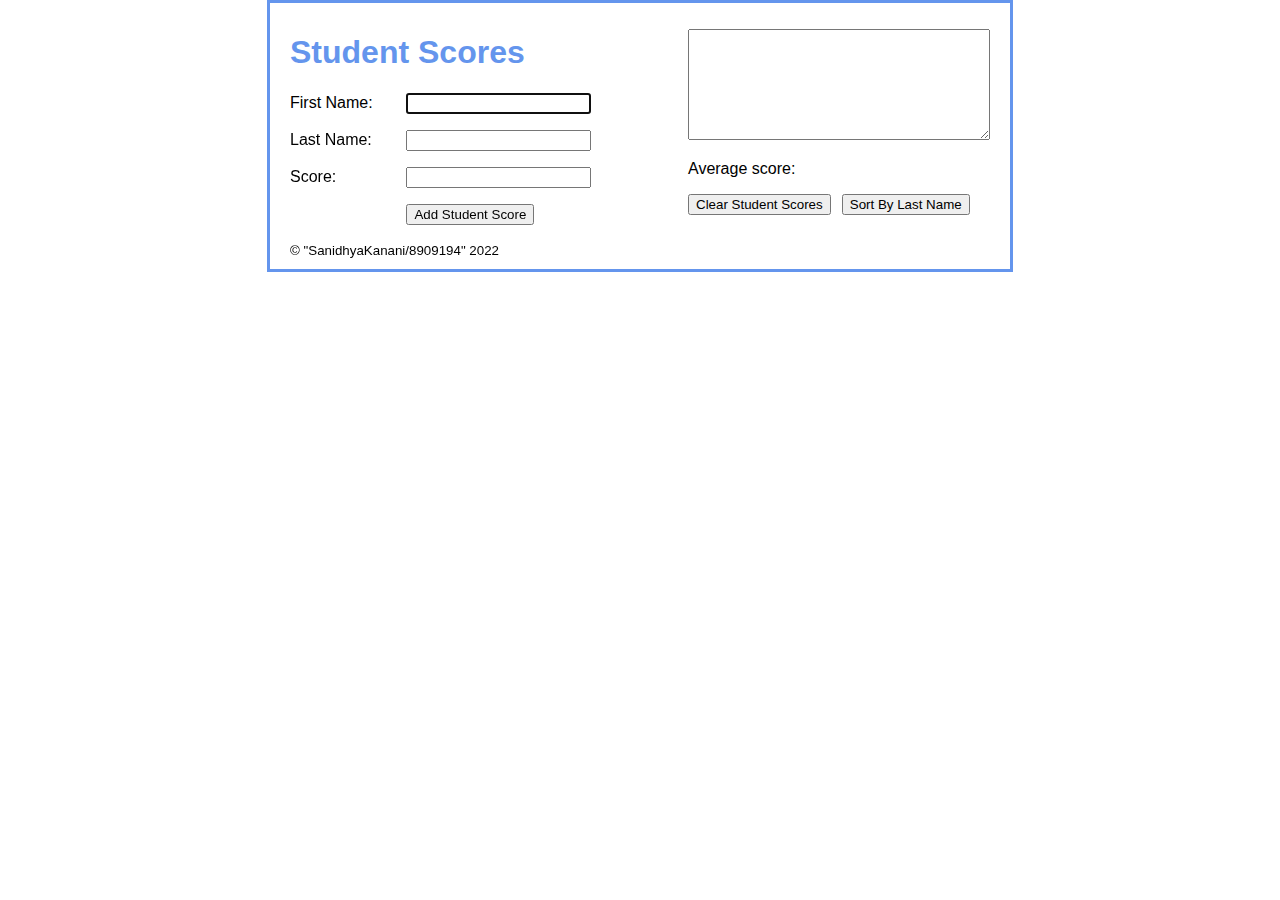
<file: scores/index.html>
<!DOCTYPE html>
<html>
<head>
	<meta charset="UTF-8">
	<meta name="viewport" content="width=device-width, initial-scale=1">
    <title>Student Scores</title>
    <link rel="stylesheet" href="scores.css">
</head>

<body>
    <main>
        <section>
			<h1>Student Scores</h1>
			<div>
				<label>First Name:</label>
				<input type="text" id="first_name">
			</div>
			<div>
				<label>Last Name:</label>
				<input type="text" id="last_name">
			</div>
			<div>
				<label>Score:</label>
				<input type="text" id="score">
			</div>
			<div>
				<label></label>
				<input type="button" id="add_button" value="Add Student Score">
			</div>
        </section>
		<aside>
			<div>
				<textarea id="scores" rows="7" cols="35"></textarea>
			</div>
			<div>
				<label>Average score:</label>
				<label id="avr_score"></label>
			</div>
			<div>
				<input type="button" id="clear_button" value="Clear Student Scores">
				<input type="button" id="sort_button" value="Sort By Last Name">
			</div>
		</aside>
    </main>
	<small>&copy; "SanidhyaKanani/8909194" 2022</small>
	<script src="https://code.jquery.com/jquery-3.4.1.slim.min.js"></script>
   	<script src="scores.js"></script>
</body>
</html>
</file>
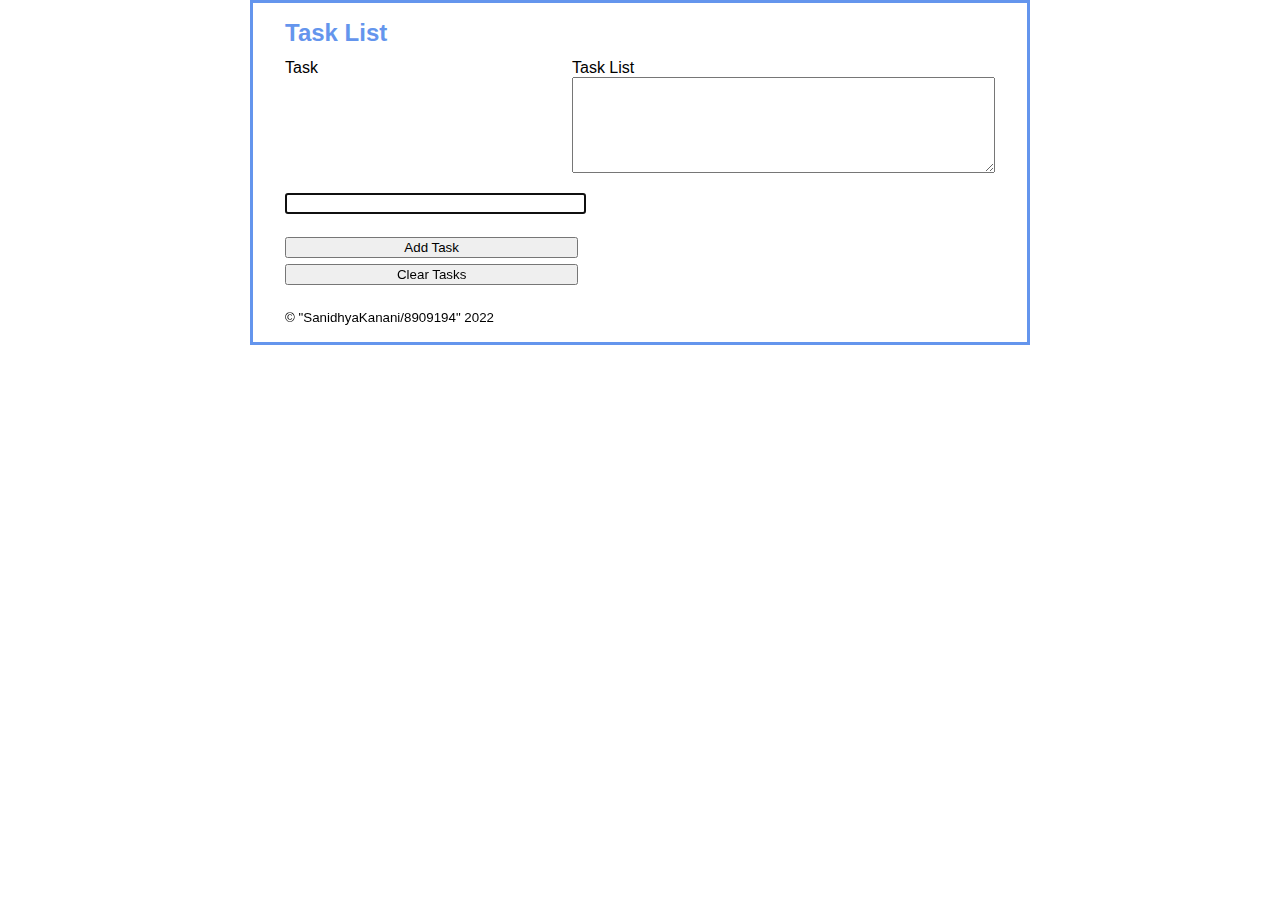
<file: task_list/index.html>
<!DOCTYPE html>
<html>
<head>
  <meta charset="UTF-8">
  <meta name="viewport" content="width=device-width, initial-scale=1"> 
  <title>Task List</title>
  <link type="text/css" rel="stylesheet" href="task_list.css">
</head>
<body>
  <main>
    <h1>Task List</h1> 
    <div id="tasks">
        <label for="task_list">Task List</label><br>
        <textarea id="task_list" rows="6" cols="50"></textarea>
    </div>
    <div>
        <label for="task">Task</label><br>
        <input type="text" name="task" id="task">      
    </div>    
    <div>
        <input type="button" name="add_task" id="add_task" value="Add Task"><br>
        <input type="button" name="clear_tasks" id="clear_tasks" value="Clear Tasks">      
    </div>
  </main> 
  <small>&copy; "SanidhyaKanani/8909194" 2022</small>
  <script src="https://code.jquery.com/jquery-3.4.1.min.js"></script>
  <script type="text/javascript" src="task_list.js"></script>
</body>
</html>
</file>
<file: scores/scores.css>
body {
    font-family: Arial, Helvetica, sans-serif;
    background-color: white;
    margin: 0 auto;
    width: 700px;
    border: 3px solid cornflowerblue;
    padding: 10px 20px;
}
main {
	overflow: hidden;
}
section {
	float: left;
}
aside {
	float: right;
	margin-top: 1em;
}
h1 {
    color: cornflowerblue;
}
div {
    margin-bottom: 1em;
}
label {
    display: inline-block;
    width: 7em;
}
input {
    margin-right: 0.5em;
}
span {
    color: red;
}
</file>
<file: task_list/task_list.css>
body {
    font-family: Arial, Helvetica, sans-serif;
    background-color: white;
    margin: 0 auto;
    width: 710px;
    border: 3px solid cornflowerblue;
	padding: 0 2em 1em;
}
h1 { 
    font-size: 150%;
    color: cornflowerblue;
    margin-bottom: .5em;
}
div {
    margin-bottom: 1em;
}
input {
    width: 22em;
    margin-right: 1em;
    margin-bottom: .5em;
}
#tasks {
    margin-top: 0;
    float: right;
}
</file>
